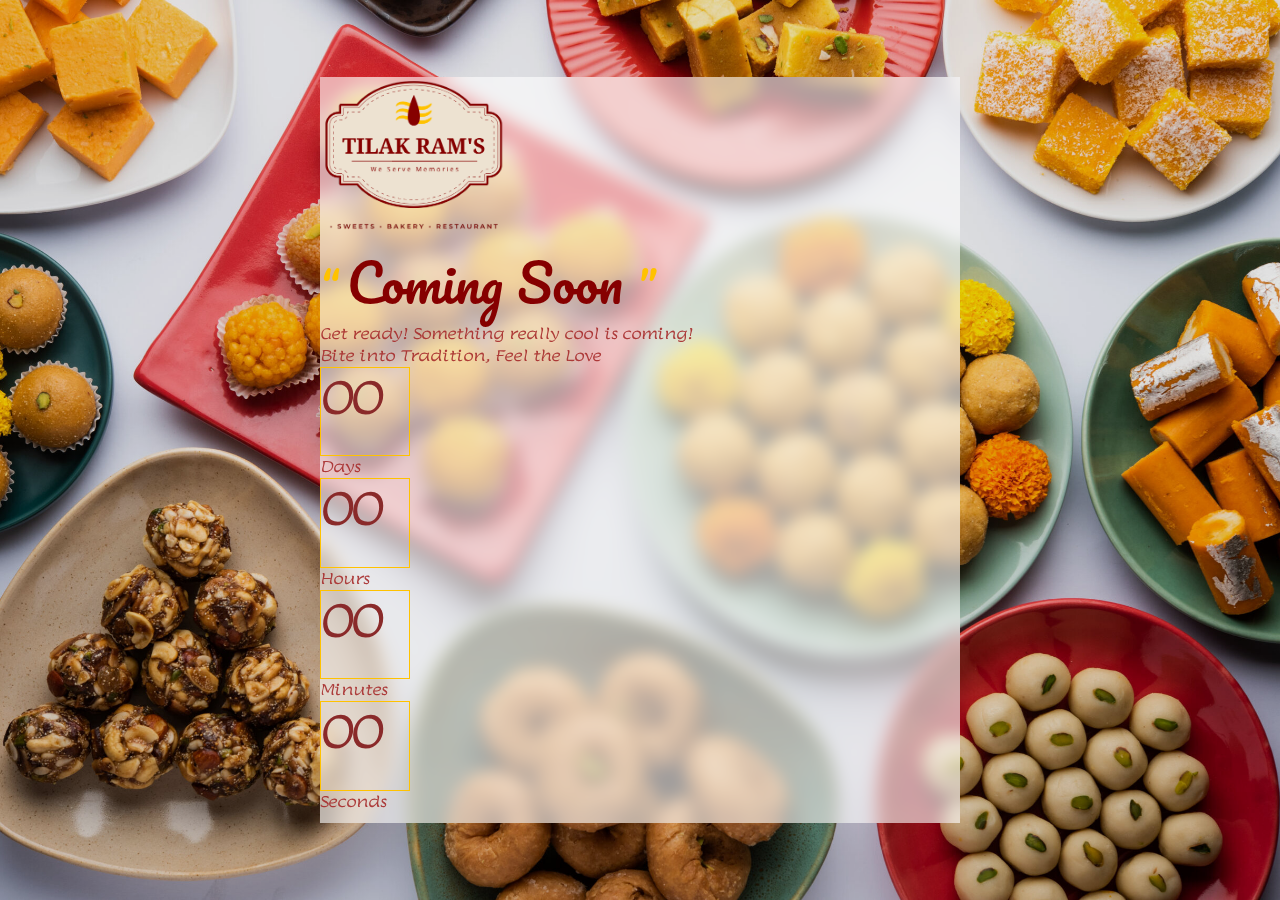
<file: coming-soon-page/index.html>
<!DOCTYPE html>
<html>
  <head>
    <meta charset="utf-8" />
    <meta http-equiv="X-UA-Compatible" content="IE=edge,chrome=1" />
    <title>Tilakram | Coming Soon</title>

    <meta name="generator" content="comingsoonpage.com 1.0.0" />
    <meta name="description" content="" />
    <meta name="viewport" content="width=device-width, initial-scale=1.0" />
    <link rel="shortcut icon" href="./images/web-logo.png" />
    <meta property="og:url" content="" />
    <meta property="og:type" content="website" />
    <meta property="og:title" content="Tilakram | Coming Soon" />
    <meta property="og:description" content="" />
    
    <!-- Font Awesome CSS -->
    <link
    rel="stylesheet"
    href="https://cdnjs.cloudflare.com/ajax/libs/font-awesome/4.5.0/css/font-awesome.min.css"
    />
    
    <!-- Bootstrap Style CDN -->
    <link
    href="https://cdn.jsdelivr.net/npm/bootstrap@5.3.0/dist/css/bootstrap.min.css"
    rel="stylesheet"
    integrity="sha384-9ndCyUaIbzAi2FUVXJi0CjmCapSmO7SnpJef0486qhLnuZ2cdeRhO02iuK6FUUVM"
    crossorigin="anonymous"
    />
    <!-- Bootstrap and default Style -->
    <link
    rel="stylesheet"
    href="https://maxcdn.bootstrapcdn.com/bootstrap/3.3.7/css/bootstrap.min.css"
    />
    <link
    rel="stylesheet"
    href="https://static.comingsoonpage.com/cspio-assets/1.0.0/style.css"
    />
    
    <!-- Google Fonts -->
    <link
    class="gf-headline"
    href="https://fonts.googleapis.com/css?family=Pacifico:400&subset="
    rel="stylesheet"
    type="text/css"
    />
    
    <link rel="stylesheet" href="./css/style.css" />

  </head>
  <body>
    <div id="cspio-page w-100">
      <div class="coming-soon-box">
        <div class="" id="cspio-content" >
          <div class=" cspio-box px-5 rounded-4 py-5" style="backdrop-filter: blur(8px);background-color: rgba(255, 255, 255, 0.613);color: black;">
            <img id="cspio-logo" src="./images/web-logo.png"  />
            <h1 id="cspio-headline"><span style="color: #FFC200; font-size: 3vw;height: fit-content;">“ </span> Coming Soon <span style="color: #FFC200; font-size: 3vw;height: fit-content;">”</span></h1>
            <div id="cspio-description" style="color: #860000;">
              <small style="color: #a72b2b;opacity: .9;">Get ready! Something really cool is coming!</small>
              <br>
              <small style="color: #a72b2b;opacity: .9;">Bite into Tradition, Feel the Love</small>
            </div>

            <!-- Count down -->
            <ul class="list-unstyled d-flex mx-auto justify-content-center justify-content-md-center w-100">
              <li>
                <div
                    style="color: #8a2a2a;border: .1px solid #FFC200;"
                  class="rounded-circle d-flex align-items-center justify-content-center fs-countdown-number"
                  id="cdD"
                >
                  00
                </div>
                <small style="color: #a72b2b;opacity: .9;">Days</small>
              </li>

              <li>
                <div
                    style="color: #8a2a2a;border: .1px solid #FFC200;"
                  class="rounded-circle d-flex align-items-center justify-content-center fs-countdown-number"
                  id="cdH"
                >
                  00
                </div>
                <small style="color: #a72b2b;opacity: .9;">Hours</small>
              </li>

              <li>
                <div
                    style="color: #8a2a2a;border: .1px solid #FFC200;"
                  class="rounded-circle d-flex align-items-center justify-content-center fs-countdown-number"
                  id="cdM"
                >
                  00
                </div>
                <small style="color: #a72b2b;opacity: .9;">Minutes</small>
              </li>

              <li>
                <div
                    style="color: #8a2a2a;border: .1px solid #FFC200;"
                  class="rounded-circle d-flex align-items-center justify-content-center fs-countdown-number"
                  id="cdS"
                >
                  00
                </div>
                <small style="color: #a72b2b;opacity: .9;">Seconds</small>
              </li>
            </ul>

            

            <!--<span class="opacity-50" id="cspio-privacy-policy-txt">We promise to never spam you.</span> -->
          </div>
        </div>
      </div>
      <!-- end of #cspio-content -->
    </div>

    <!-- Bootstrap JS CDN -->
    <script
      src="https://cdn.jsdelivr.net/npm/bootstrap@5.3.0/dist/js/bootstrap.bundle.min.js"
      integrity="sha384-geWF76RCwLtnZ8qwWowPQNguL3RmwHVBC9FhGdlKrxdiJJigb/j/68SIy3Te4Bkz"
      crossorigin="anonymous"
    ></script>
    <!-- jQuery -->
    <script src="https://ajax.googleapis.com/ajax/libs/jquery/1.12.4/jquery.min.js"></script>
    <script src="./js/script.js"></script>
  </body>
</html>
</file>
<file: coming-soon-page/css/style.css>
@import url('https://fonts.googleapis.com/css2?family=Lumanosimo&display=swap');

*{
    margin: 0%;
    padding: 0%;
    box-sizing: border-box;
    user-select: none;
}
html,body{
    width: 100%;
    height: 100%;
}

body{
    background: #ffffff url('../images/coming-soon-bg-img.jpg') no-repeat center bottom fixed;
    background-size: cover;
}



#cspio-content {
    height: 100%;
    width: 100%;
    display: flex;
    align-items: center;
    justify-content: center;
}
.cspio-box{
    width: 50vmax;
}
.coming-soon-box{
    background-color: rgba(0, 0, 0, 0.107);
    height: 100vh;
}
img{
    margin-left:auto;
    margin-right:auto;
    width:15vmax;
    margin-top: -4px;
}


#cspio-headline{
    font-family: 'Pacifico';
    font-weight: 400;
    font-size: 4vmax;
    color:#860000;
    line-height: 1.00em;
}
small,
li,
.data-text{
    font-family: 'Lumanosimo', cursive;
    font-size: 1.2vmax;
}
small{
    margin-top: 10px;
}
.cspio-box ul{
    gap: 50px;
}
.fs-countdown-number {
    width: 7vmax;
    height: 7vmax;
    font-size: 3.5vmax;
}



/* ======= Responsive Code ========= */

@media (max-width: 1200px) {
    img{
        width:17vmax;
    }
    #cspio-headline{
        font-size: 5vmax;
    }
    small,
    li,
    .data-text{
        font-size: 1.3vmax;
    }
    .cspio-box ul{
        gap: 40px;
    }
    .fs-countdown-number {
        width: 7vmax;
        height: 7vmax;
        font-size: 3vmax;
    }
}
@media (max-width: 1000px) {
    .cspio-box{
        width: 60vmax;
    }
    img{
        width:20vmax;
    }
    #cspio-headline{
        font-size: 5.5vmax;
    }
    small,
    li,
    .data-text{
        font-size: 1.5vmax;
    }

    .cspio-box ul{
        gap: 30px;
    }
    .fs-countdown-number {
        width: 7.5vmax;
        height: 7.5vmax;
        font-size: 3.5vmax;
    }
}
@media (max-width: 850px) {
    .cspio-box{
        width: 65vmax;
    }
    img{
        width:24vmax;
    }
    #cspio-headline{
        font-size: 6vmax;
    }
    small,
    li,
    .data-text{
        font-size: 1.7vmax;
    }

    .cspio-box ul{
        gap: 20px;
    }
    .fs-countdown-number {
        width: 7.5vmax;
        height: 7.5vmax;
        font-size: 3.5vmax;
    }
}
@media (max-width:600px) {
    .cspio-box{
        width: 47vmax;
    }
    img{
        width:26vmax;
    }
    #cspio-headline{
        font-size: 6.5vmax;
    }
    #cspio-headline span{
        display: none;
    }
    small,
    li,
    .data-text{
        font-size: 2vmax;
    }

    .fs-countdown-number {
        width: 8vmax;
        height: 8vmax;
        font-size: 3.5vmax;
    }

}
</file>
